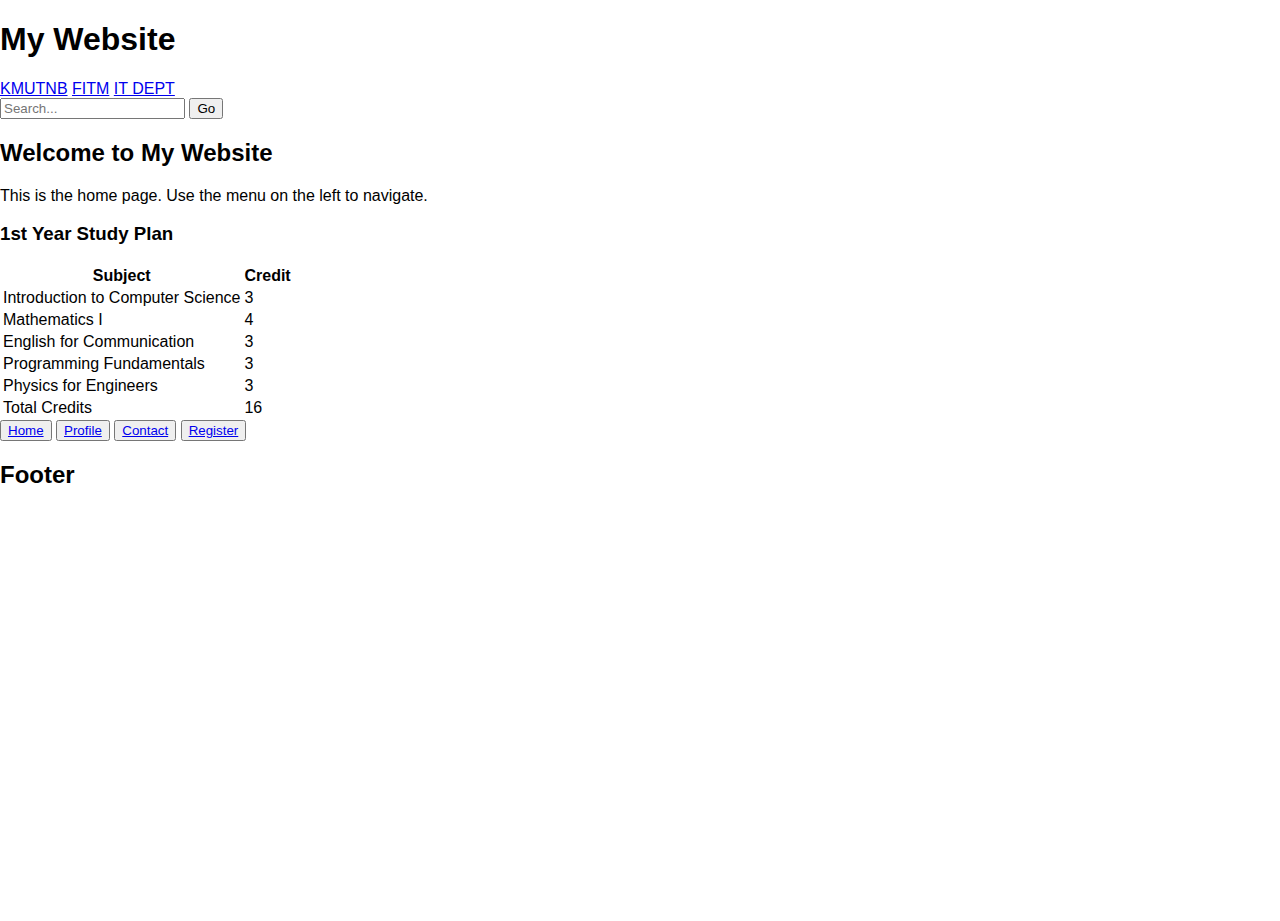
<file: index.html>
<!DOCTYPE html>
<html lang="en">
<head>
    <meta charset="UTF-8">
    <title>My Website</title>
    <link rel="stylesheet" href="CSS/styles.css">
</head>
<body>

    <div class="header">
        <h1>My Website</h1>
    </div>

    <div class="navbar">
        <div class="menu">
            <a href="https://www.kmutnb.ac.th/">KMUTNB</a>
            <a href="http://202.44.47.45/fitm/">FITM</a>
            <a href="https://sites.google.com/fitm.kmutnb.ac.th/fitmit">IT DEPT</a>
        </div>
        <div class="search">
            <input type="text" placeholder="Search...">
            <button>Go</button>
        </div>
    </div>

    <div class="main">
        <div class="content">
            <h2>Welcome to My Website</h2>
            <p>This is the home page. Use the menu on the left to navigate.</p>
            <h3>1st Year Study Plan</h3>
            <table>
                <tr><th>Subject</th><th>Credit</th></tr>
                <tr><td>Introduction to Computer Science</td><td>3</td></tr>
                <tr><td>Mathematics I</td><td>4</td></tr>
                <tr><td>English for Communication</td><td>3</td></tr>
                <tr><td>Programming Fundamentals</td><td>3</td></tr>
                <tr><td>Physics for Engineers</td><td>3</td></tr>
                <tr class="total"><td>Total Credits</td><td>16</td></tr>
            </table>
        </div>

        <div class="sidebar">
            <button><a href="test.html">Home</a></button>
            <button><a href="myprofile.html">Profile</a></button>
            <button><a href="contact.html">Contact</a></button>
            <button><a href="register.html">Register</a></button>
        </div>
    </div>

    <div class="footer"><h2>Footer</h2></div>

</body>
</html>
</file>
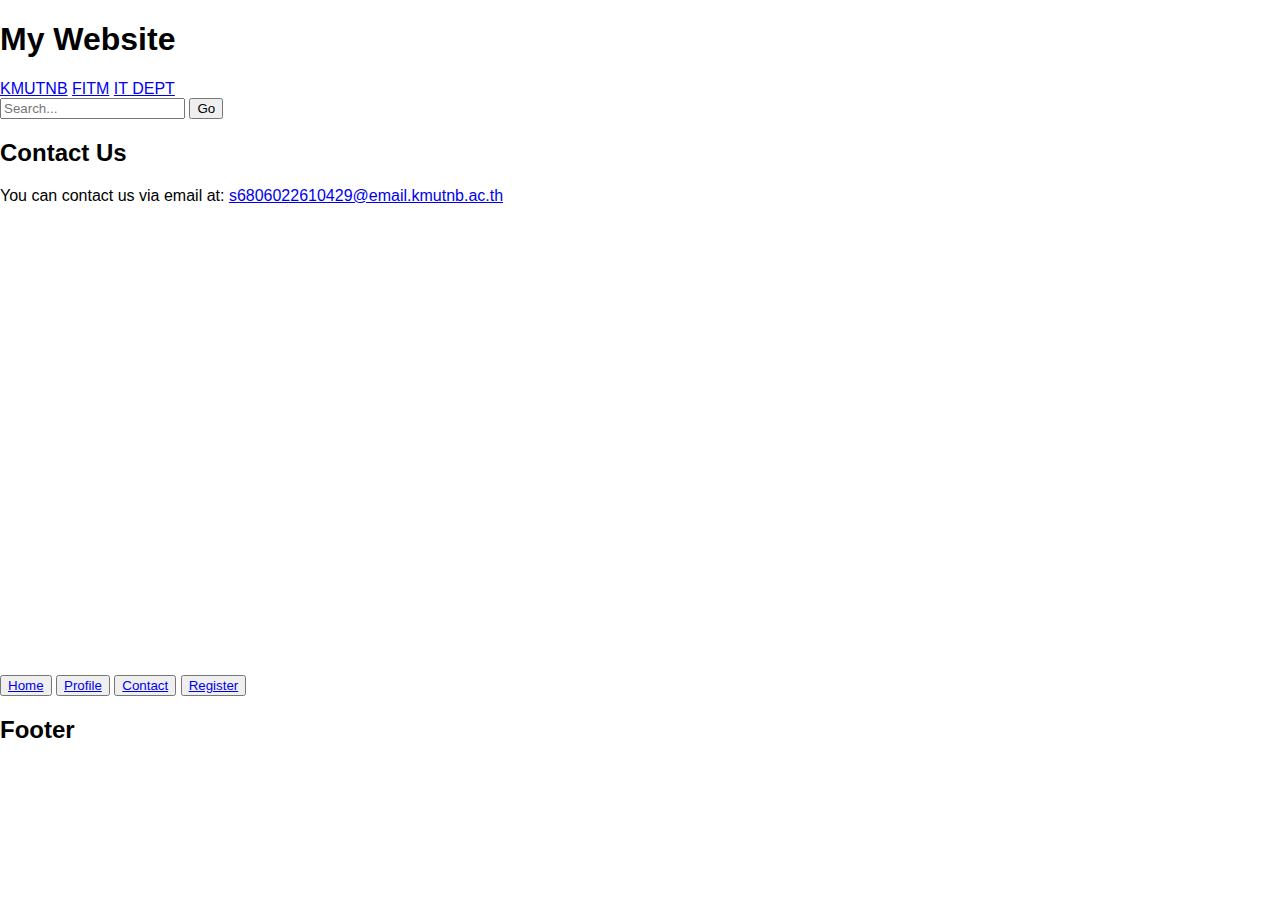
<file: contact.html>
<!DOCTYPE html>
<html lang="en">
<head>
    <meta charset="UTF-8">
    <title>My Website</title>
    <link rel="stylesheet" href="CSS/styles.css">
</head>
<body>

    <div class="header">
        <h1>My Website</h1>
    </div>

    <div class="navbar">
        <div class="menu">
            <a href="https://www.kmutnb.ac.th/">KMUTNB</a>
            <a href="http://202.44.47.45/fitm/">FITM</a>
            <a href="https://sites.google.com/fitm.kmutnb.ac.th/fitmit">IT DEPT</a>
        </div>
        <div class="search">
            <input type="text" placeholder="Search...">
            <button>Go</button>
        </div>
    </div>

    <div class="main">
        <div class="content">
            <h2>Contact Us</h2>
            <p>You can contact us via email at: <a href="s6806022610429@email.kmutnb.ac.th">s6806022610429@email.kmutnb.ac.th</a></a></p>
            <iframe src="https://www.google.com/maps/embed?pb=!1m18!1m12!1m3!1d968.6532176360204!2d100.598432!3d13.802195500000012!2m3!1f0!2f0!3f0!3m2!1i1024!2i768!4f13.1!3m3!1m2!1s0x30e29d956c935c2b%3A0x7dc3b6725f930147!2zMTUvMTk3IOC4li4g4LmC4LiK4LiE4LiK4Lix4LiiIDQg4LmB4LiC4Lin4LiH4Lil4Liy4LiU4Lie4Lij4LmJ4Liy4LinIOC4peC4suC4lOC4nuC4o-C5ieC4suC4pyDguIHguKPguLjguIfguYDguJfguJ7guKHguKvguLLguJnguITguKMgMTAyMzA!5e0!3m2!1sth!2sth!4v1755766039070!5m2!1sth!2sth" width="600" height="450" style="border:0;" allowfullscreen="" loading="lazy" referrerpolicy="no-referrer-when-downgrade"></iframe>
        </div>

        <div class="sidebar">
            <button><a href="index.html">Home</a></button>
            <button><a href="myprofile.html">Profile</a></button>
            <button><a href="contact.html">Contact</a></button>
            <button><a href="register.html">Register</a></button>
        </div>
    </div>

    <div class="footer"><h2>Footer</h2></div>

</body>
</html>
</file>
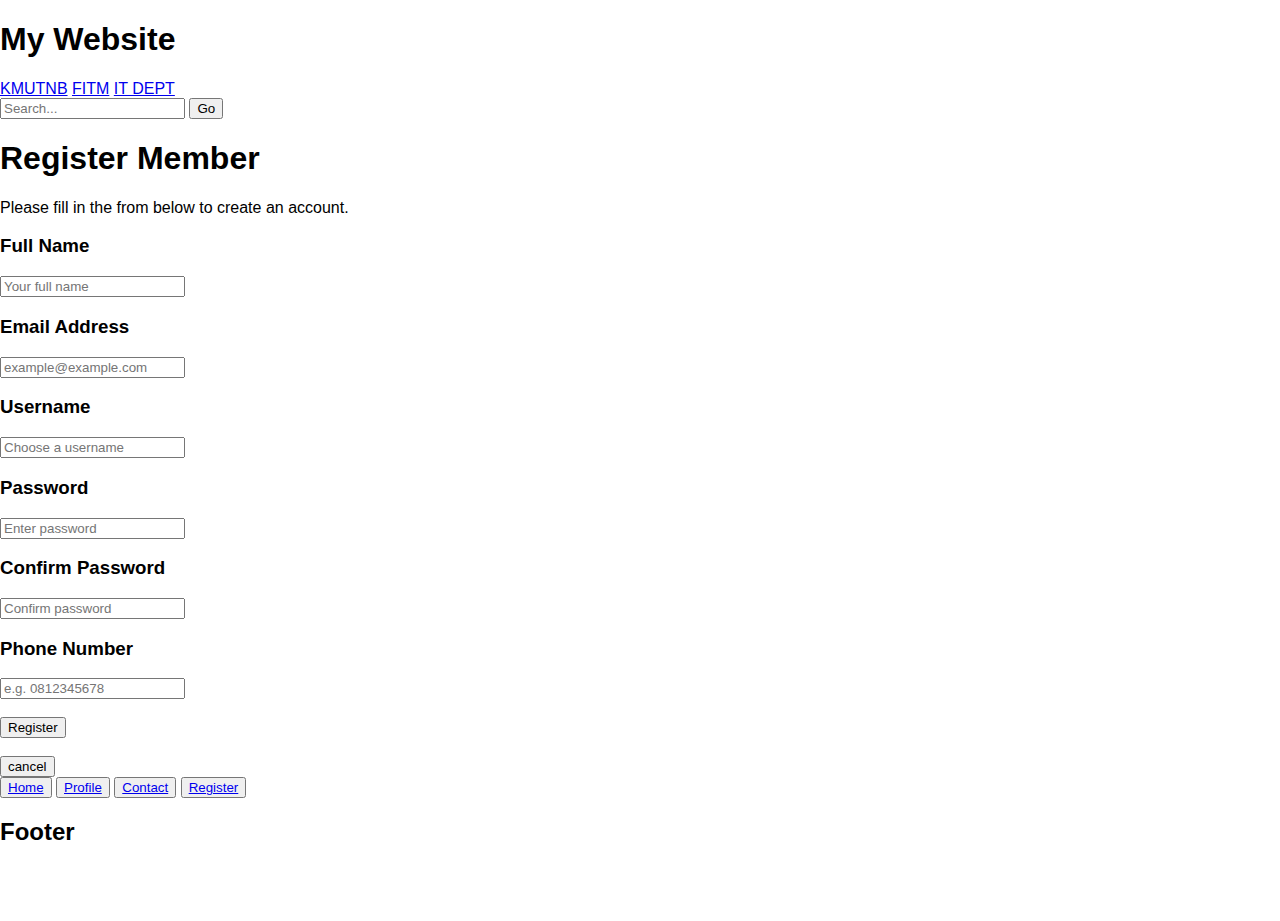
<file: register.html>
<!DOCTYPE html>
<html lang="en">
<head>
    <meta charset="UTF-8">
    <title>My Website</title>
    <link rel="stylesheet" href="CSS/styles.css">
</head>
<body>

    <div class="header">
        <h1>My Website</h1>
    </div>

    <div class="navbar">
        <div class="menu">
            <a href="https://www.kmutnb.ac.th/">KMUTNB</a>
            <a href="http://202.44.47.45/fitm/">FITM</a>
            <a href="https://sites.google.com/fitm.kmutnb.ac.th/fitmit">IT DEPT</a>
        </div>
        <div class="search">
            <input type="text" placeholder="Search...">
            <button>Go</button>
        </div>
    </div>

    <div class="main">
        <div class="content">
            <h1>Register Member</h1>
            <p>Please fill in the from below to create an account.</p>
            <table>
              <form>
                <h3>Full Name</h3>
                  <input type="text" placeholder="Your full name" required>
                <h3>Email Address</h3>
                  <input type="email" placeholder="example@example.com" required>
                <h3>Username</h3>
                  <input type="text" placeholder="Choose a username" required>
                <h3>Password</h3>
                  <input type="text" placeholder="Enter password" required>
                <h3>Confirm Password</h3>
                  <input type="text" placeholder="Confirm password" required>
                <h3>Phone Number</h3>
                  <input type="tel" placeholder="e.g. 0812345678" required> <br><br>
                <button class="register">Register</button> <br><br>
                <button class="cancel">cancel</button>
              </form>
            </table>
        </div>

        <div class="sidebar">
            <button><a href="index.html">Home</a></button>
            <button><a href="myprofile.html">Profile</a></button>
            <button><a href="contact.html">Contact</a></button>
            <button><a href="register.html">Register</a></button>
        </div>
    </div>

    <div class="footer"><h2>Footer</h2></div>

</body>
</html>
</file>
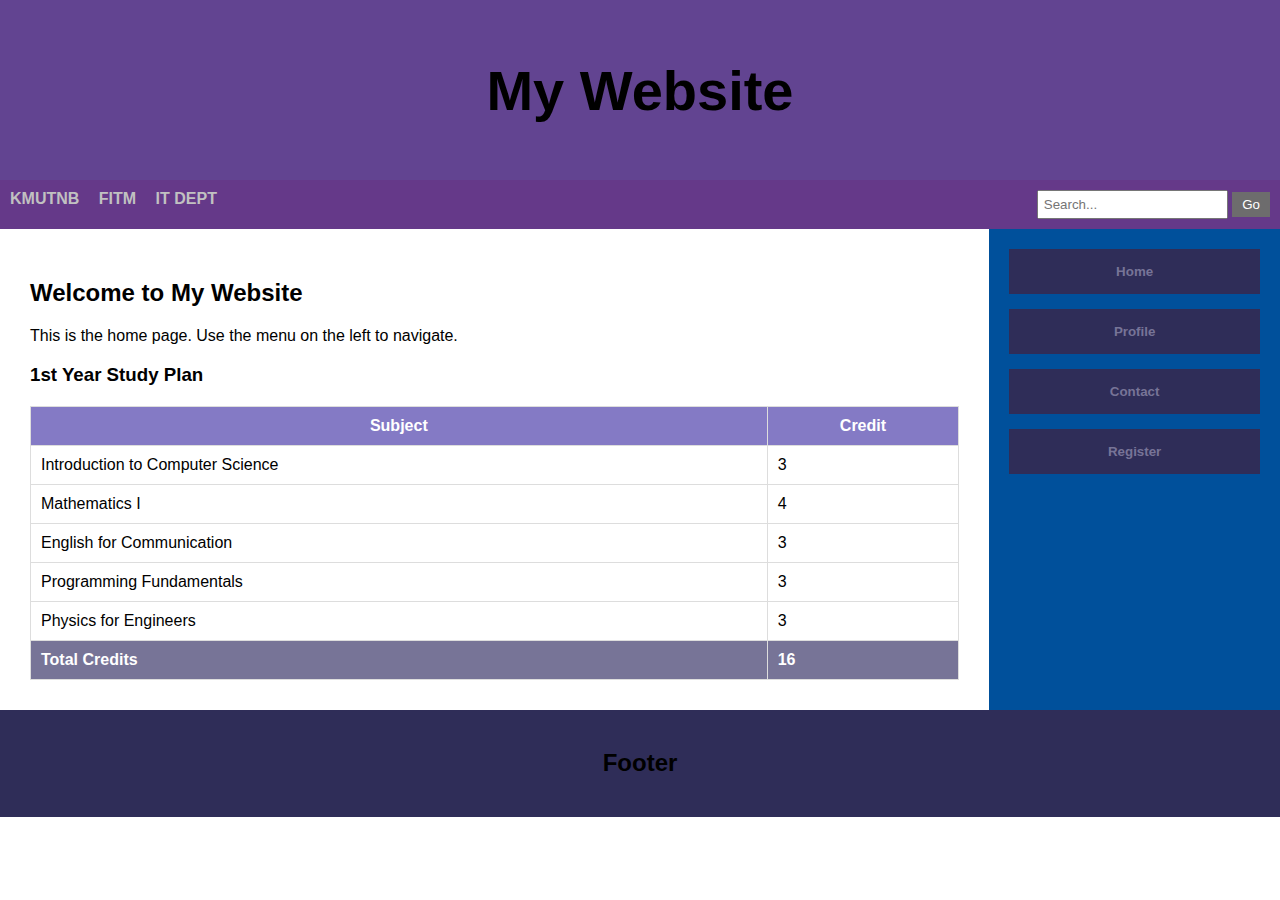
<file: test.html>
<!DOCTYPE html>
<html lang="en">
<head>
    <meta charset="UTF-8">
    <title>My Website</title>
    <link rel="stylesheet" href="CSS/test.css">
</head>
<body>

    <div class="header">
        <h1>My Website</h1>
    </div>

    <div class="navbar">
        <div class="menu">
            <a href="#">KMUTNB</a>
            <a href="#">FITM</a>
            <a href="#">IT DEPT</a>
        </div>
        <div class="search">
            <input type="text" placeholder="Search...">
            <button>Go</button>
        </div>
    </div>

    <div class="main">
        <div class="content">
            <h2>Welcome to My Website</h2>
            <p>This is the home page. Use the menu on the left to navigate.</p>
            <h3>1st Year Study Plan</h3>
            <table>
                <tr><th>Subject</th><th>Credit</th></tr>
                <tr><td>Introduction to Computer Science</td><td>3</td></tr>
                <tr><td>Mathematics I</td><td>4</td></tr>
                <tr><td>English for Communication</td><td>3</td></tr>
                <tr><td>Programming Fundamentals</td><td>3</td></tr>
                <tr><td>Physics for Engineers</td><td>3</td></tr>
                <tr class="total"><td>Total Credits</td><td>16</td></tr>
            </table>
        </div>

        <div class="sidebar">
            <button>Home</button>
            <button>Profile</button>
            <button>Contact</button>
            <button>Register</button>
        </div>
    </div>

    <div class="footer"><h2>Footer</h2></div>

</body>
</html>
</file>
<file: CSS/styles.css>
:root {
  --red: #0fa4b5;
  --dark: #b5caef;
  --yellow: #ffd400;
  --black: #111;
  --pink: #ff2a98;
  --footer: #ff0099;
}

* { box-sizing: border-box; }

html, body { height: 100%; margin: 0; font-family: Arial, sans-serif; background: #fff; }

/* header สีแดงใหญ่ */
.top-header {
  background: var(--red);
  color: #969696;
  text-align: center;
  padding: 28px 0;
  font-weight: 700;
  font-size: 28px;
}

/* แถบดำด้านบน พร้อมลิงก์เล็กๆ และช่องค้นหาทางขวา */
.dark-bar {
  background: var(--dark);
  color: #fff;
  display: flex;
  align-items: center;
  padding: 8px 12px;
  gap: 12px;
}
.dark-bar .left-links { display:flex; gap:16px; list-style:none; padding:0; margin:0; font-size:12px; text-transform: uppercase; font-family: monospace; }
.dark-bar .left-links li { padding:6px 8px; background: rgba(0,0,0,.3); border-radius:4px; }
.dark-bar .search-area { margin-left:auto; display:flex; align-items:center; gap:8px; }
.dark-bar input { padding:10px 12px; border:0; border-radius:6px; width:210px; }
.dark-bar .btn-go { background: var(--pink); color:#fff; border:0; padding:10px 14px; border-radius:6px; font-weight:700; cursor:pointer; }

/* เลย์เอาต์สองคอลัมน์ */
.layout {
  display:grid;
  grid-template-columns: 1.6fr 0.9fr;
  gap: 20px;
  padding: 16px;
}
.left { background:#fff; padding:16px; border:1px solid #ddd; min-height: 320px; }
.left h2 { margin-top:0; }

/* ตารางคะแนนด้านซ้าย */
.grades { width:100%; border-collapse: collapse; }
.grades thead tr { background: var(--red); color: #fff; }
.grades th, .grades td { padding: 12px 10px; border-bottom: 1px solid #ddd; }
.grades tr.total td { background: var(--pink); color: #fff; }

/* เมนูด้านขวาสีเหลือง */
.right-menu { background: #ffd400; padding: 0; display:flex; flex-direction:column; gap:12px; }
.right-menu a {
  display:block;
  padding:12px 14px;
  background: #111;
  color:#fff;
  text-decoration:none;
  font-weight:700;
  border-radius:6px;
  margin: 8px;
}
.site-footer { background: var(--footer); height: 120px; display:flex; align-items:center; justify-content:center; color:#fff; }

/* responsive สำหรับหน้าจอเล็กลง */
@media (max-width: 900px){
  .layout { grid-template-columns: 1fr; }
  .right-menu { order: -1; }
  .dark-bar { flex-wrap: wrap; }
  .dark-bar input { width: 100%; max-width: 400px; }
}

.navbar a:hover {
    background-color:#b4b4b4;
    color: rgb(0, 0, 0);
}
</file>
<file: CSS/test.css>
body {
    margin: 0;
    font-family: Arial, sans-serif;
}

/* Header */
.header {
    background-color: #624491;
    padding: 20px;
    text-align: center;
    font-size: 28px;
    font-weight: bold;
}

/* Navbar */
.navbar {
    display: flex;
    justify-content: space-between;
    background-color: #653989;
    padding: 10px;
    color: rgb(204, 204, 204);
}

.navbar .menu a {
    background: var(--dark);
    color: rgb(193, 193, 193);
    text-decoration: none;
    margin-right: 15px;
    font-weight: bold;
}

.navbar .search input {
    padding: 5px;
}

.navbar .search button {
    padding: 5px 10px;
    background-color: #6d6c6d;
    border: none;
    color: rgb(255, 255, 255);
    cursor: pointer;
}

/* Main Section */
.main {
    display: flex;
}

/* Content */
.content {
    flex: auto;
    padding: 30px;
    background-color: rgb(255, 255, 255);
}

/* Sidebar */
.sidebar {
    flex: 0.5;
    background-color: #00509b;
    padding: 20px;
}

.sidebar button {
    width: 100%;
    padding: 15px;
    margin-bottom: 15px;
    background-color: #2f2d58;
    color: #777497;
    border: none;
    cursor: pointer;
    font-weight: bold;
}

/* Table */
table {
    width: 100%;
    border-collapse: collapse;
    margin-top: 20px;
}

table, th, td {
    border: 1px solid #ddd;
}

th {
    background-color: #847ac5;
    color: white;
    padding: 10px;
}

td {
    padding: 10px;
    text-align: left;
}

.total {
    background-color: #777497;
    font-weight: bold;
    color: white;
}

/* Footer */
.footer {
    background-color: #2f2d58;
    text-align: center;
    padding: 20px;
    font-weight: bold;
}
</file>
